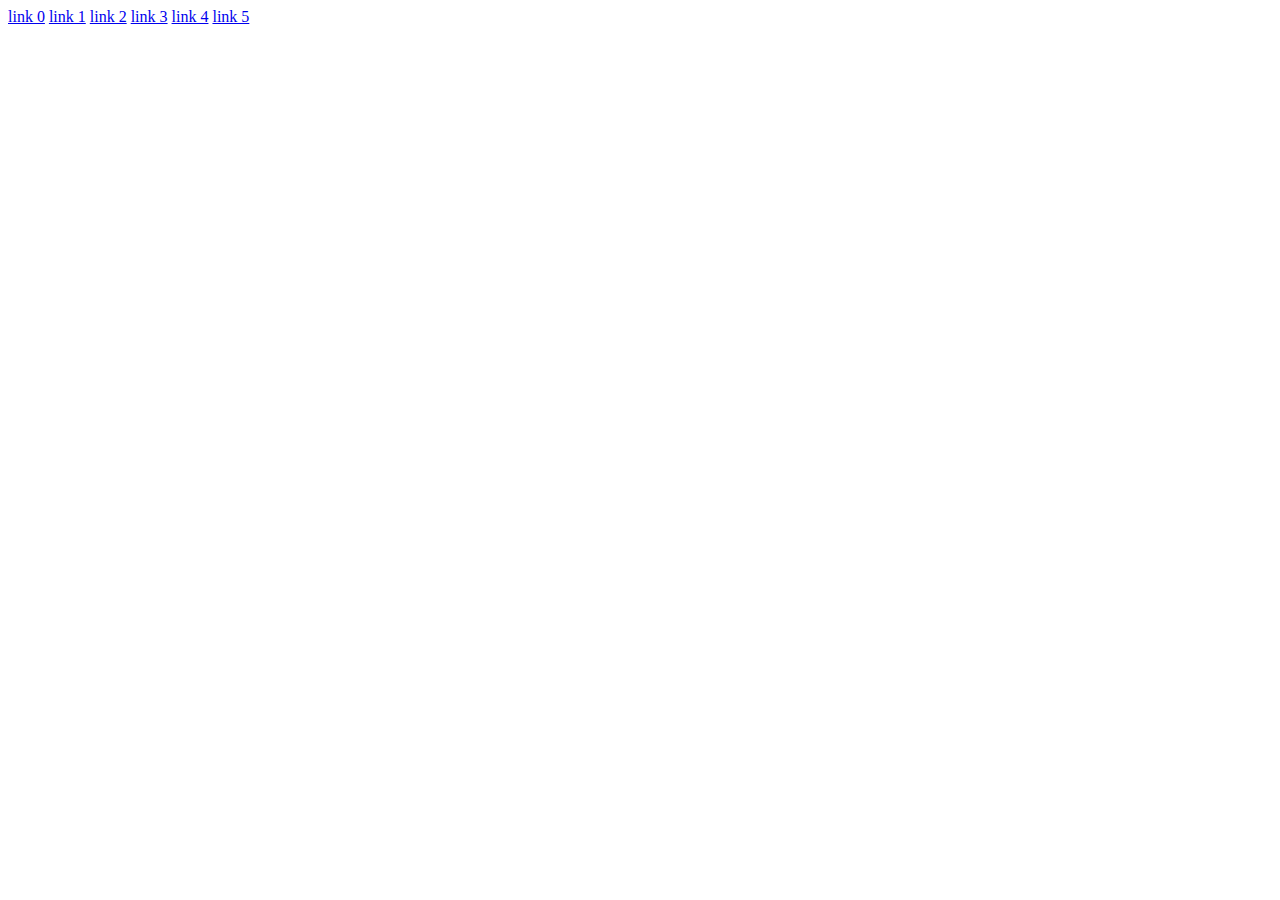
<file: index.html>
<!DOCTYPE html>
<html lang="en">
<head>
    <meta charset="UTF-8">
    <meta name="viewport" content="width=device-width, initial-scale=1.0">
    <title>Document</title>
</head>
<body>
    

    <a href="#">link 0</a>
    <a href="#">link 1</a>
    <a href="#">link 2</a>
    <a href="#">link 3</a>
    <a href="#">link 4</a>
    <a href="#">link 5</a>

    <script src="UC2 LO3.JS"></script>



</body>
</html>
</file>
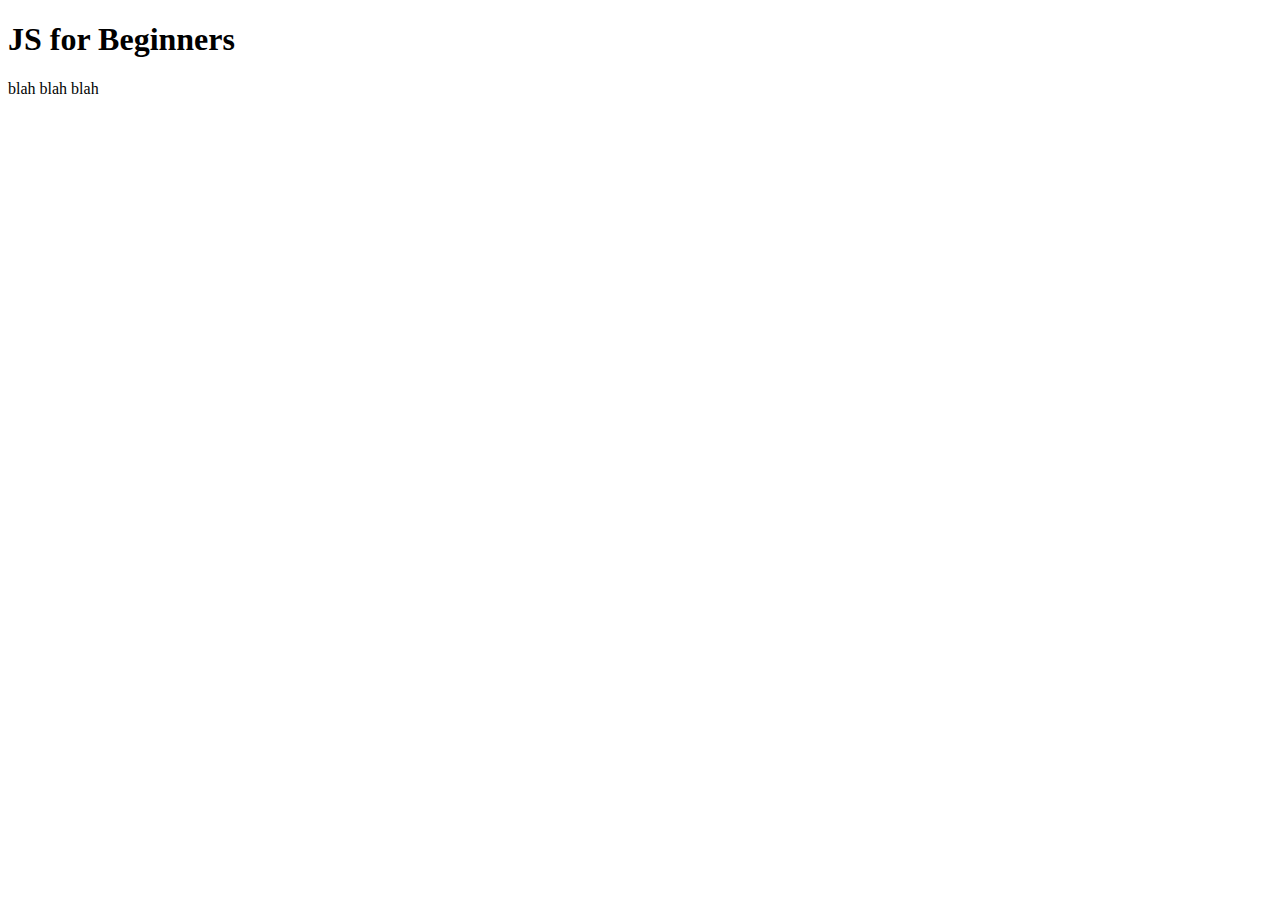
<file: UC2 LO1.02 .html>
<!DOCTYPE html>
<html lang="en">
<head>
    <meta charset="UTF-8">
    <meta name="viewport" content="width=device-width, initial-scale=1.0">
    <title>hello world</title>
</head>
<body>
    <h1>JS for Beginners</h1>
    <div id="content">
        <p>blah blah blah</p>
    </div>


    <script src="test.js"></script>
</body>
</html>
</file>
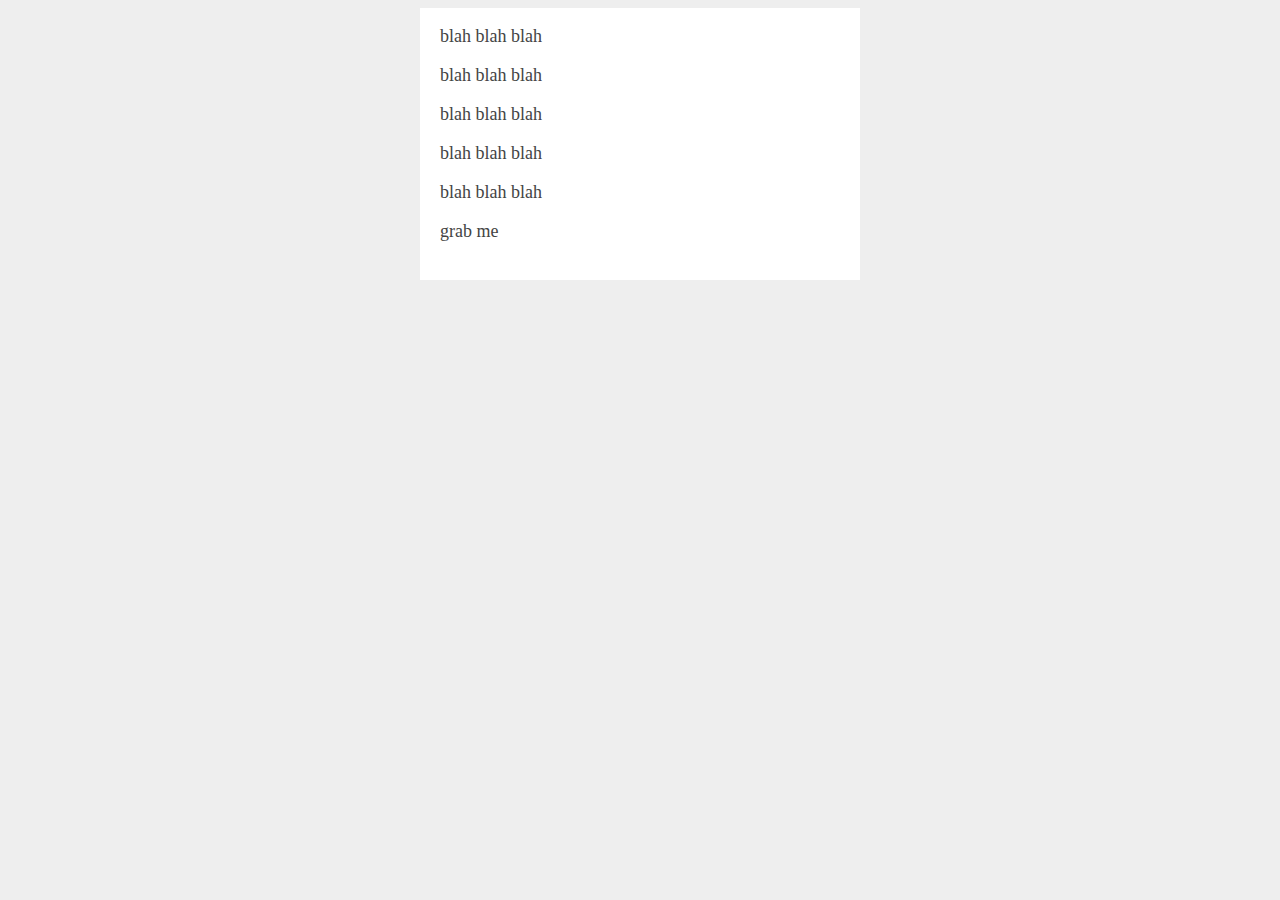
<file: UC2 LO5 JavaScript Libraries.html>
<!DOCTYPE html>
<html lang="en">
<head>
    <meta charset="UTF-8">
    <meta name="viewport" content="width=device-width, initial-scale=1.0">
    <title>JavaScript for Beginners</title>
    <link href="style.css" type="text/css" rel="stylesheet">
</head>
<body>

    <div id="content">

        <p>blah blah blah</p>
        <p>blah blah blah</p>
        <p>blah blah blah</p>
        <p>blah blah blah</p>
        <p>blah blah blah</p>
        <p>grab me</p>

    </div>

    <script src="https://code.jquery.com/jquery-1.12.4.min.js"></script>
    <script src="UC2 LO5 JavaScript Libraries.html"></script>
</body>
</html>
</file>
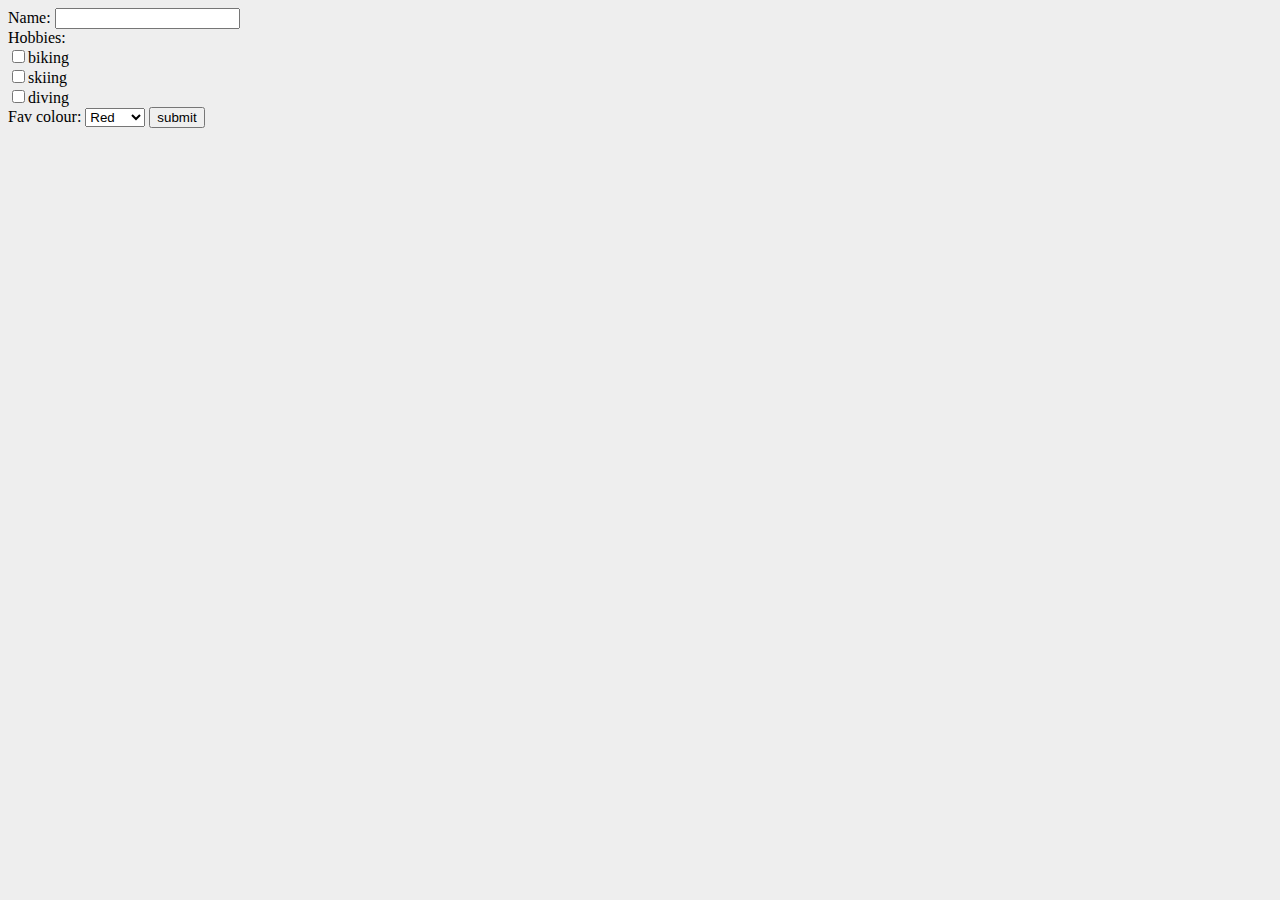
<file: UC2 LO5 VERY Simple Form Validation.html>
<!DOCTYPE html>
<html lang="en">
<head>
    <meta charset="UTF-8">
    <meta name="viewport" content="width=device-width, initial-scale=1.0">
    <title>JavaScript for Beginners</title>
    <link href="style.css" type="text/css" rel="stylesheet">
</head>
<body>

    <form id="my-form" name="myForm" action="#">
        <label for="name">Name:</label>
        <input type="text" name="name"><br/>
        <label>Hobbies:</label><br/>
        <input type="checkbox" name="biking" value="biking">biking<br/>
        <input type="checkbox" name="skiing" value="skiing">skiing<br/>
        <input type="checkbox" name="diving" value="diving">diving<br/>
        <label for="colour">Fav colour:</label>
        <select name="colour">
            <option>Red</option>
            <option>Blue</option>
            <option>Green</option>
        </select>
        <input type="submit" name="submit" value="submit">
    </form>

    <div id="message" style="color: red;"></div>

    <script src="UC2 LO5 VERY Simple Form Validation.js"></script>

</body>
</html>
</file>
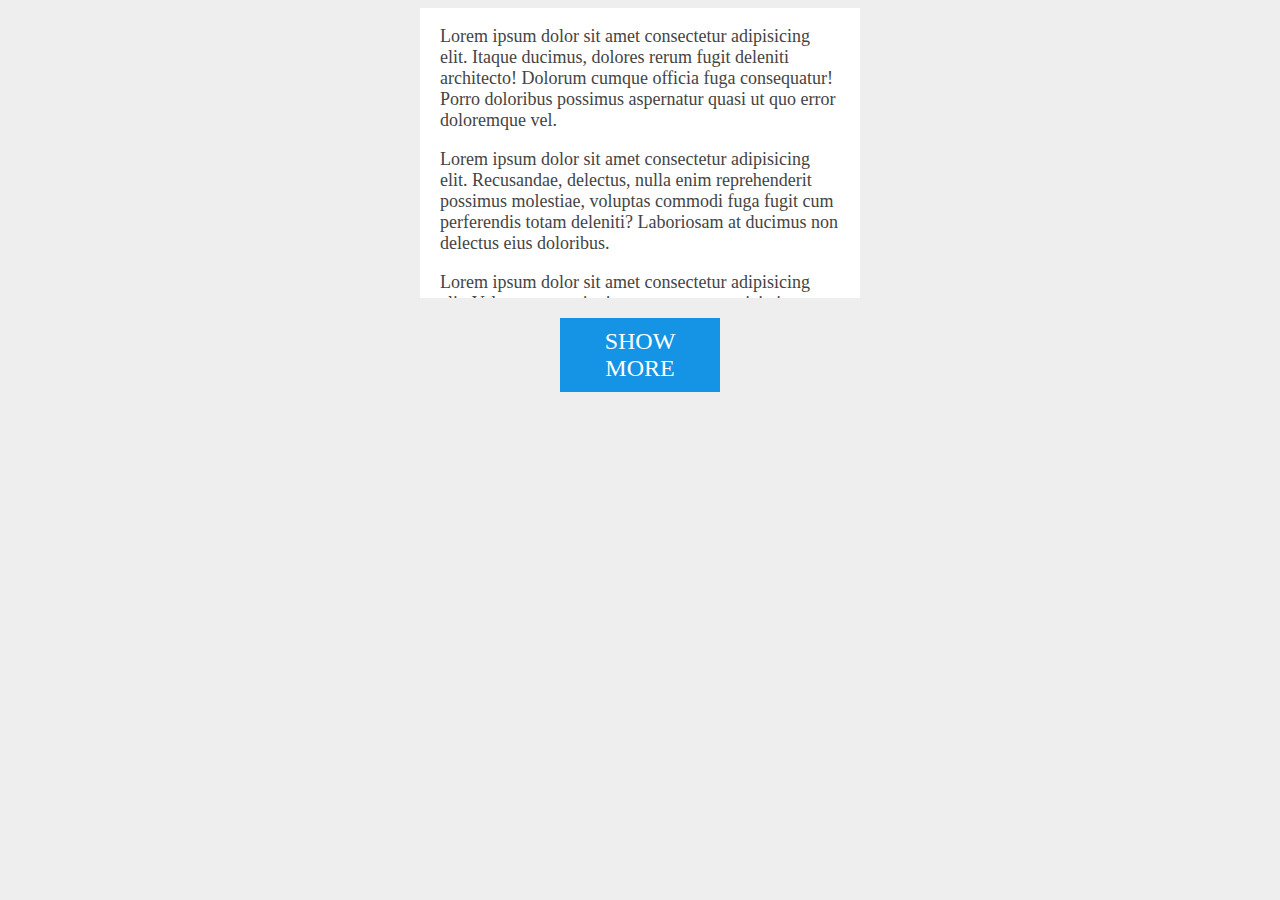
<file: UC2 LO5 Window onLoad Event.html>
<!DOCTYPE html>
<html lang="en">
<head>
    <meta charset="UTF-8">
    <meta name="viewport" content="width=device-width, initial-scale=1.0">
    <title>JavaScript for Beginners</title>
    <link href="style.css" type="text/css" rel="stylesheet">
</head>
<body>

    <div id="content">
    <p>Lorem ipsum dolor sit amet consectetur adipisicing elit. 
        Itaque ducimus, dolores rerum fugit deleniti architecto! 
        Dolorum cumque officia fuga consequatur! Porro doloribus 
        possimus aspernatur quasi ut quo error doloremque vel.</p>
    <p>Lorem ipsum dolor sit amet consectetur adipisicing elit. 
        Recusandae, delectus, nulla enim reprehenderit possimus 
        molestiae, voluptas commodi fuga fugit cum perferendis 
        totam deleniti? Laboriosam at ducimus non delectus eius 
        doloribus.</p>
    <p>Lorem ipsum dolor sit amet consectetur adipisicing elit. 
        Voluptatum veritatis eaque quas perspiciatis saepe distinctio
        necessitatibus sapiente sunt beatae officiis sequi, dolor harum 
        ex aut dolorum facere laudantium enim nobis.</p>
    <p>Lorem ipsum dolor sit amet consectetur adipisicing elit. 
        Repellendus porro fugiat quos quis libero ipsam ea, corrupti 
        cupiditate voluptatibus sint sunt accusamus neque iste laborum 
        dolor! Necessitatibus ut aperiam dolor.</p>
    <p>Lorem ipsum dolor sit amet consectetur adipisicing elit. 
        Distinctio dolorum natus rem, nulla cupiditate accusantium 
        iusto voluptatum nihil. Laboriosam dicta nam animi officiis 
        et assumenda tempore nobis magni quae fugiat!</p>
    </div>

    <a id="show-more">Show More</a>

    <script src="UC2 LO5  Window onLoad Event.js"></script>

</body>
</html>
</file>
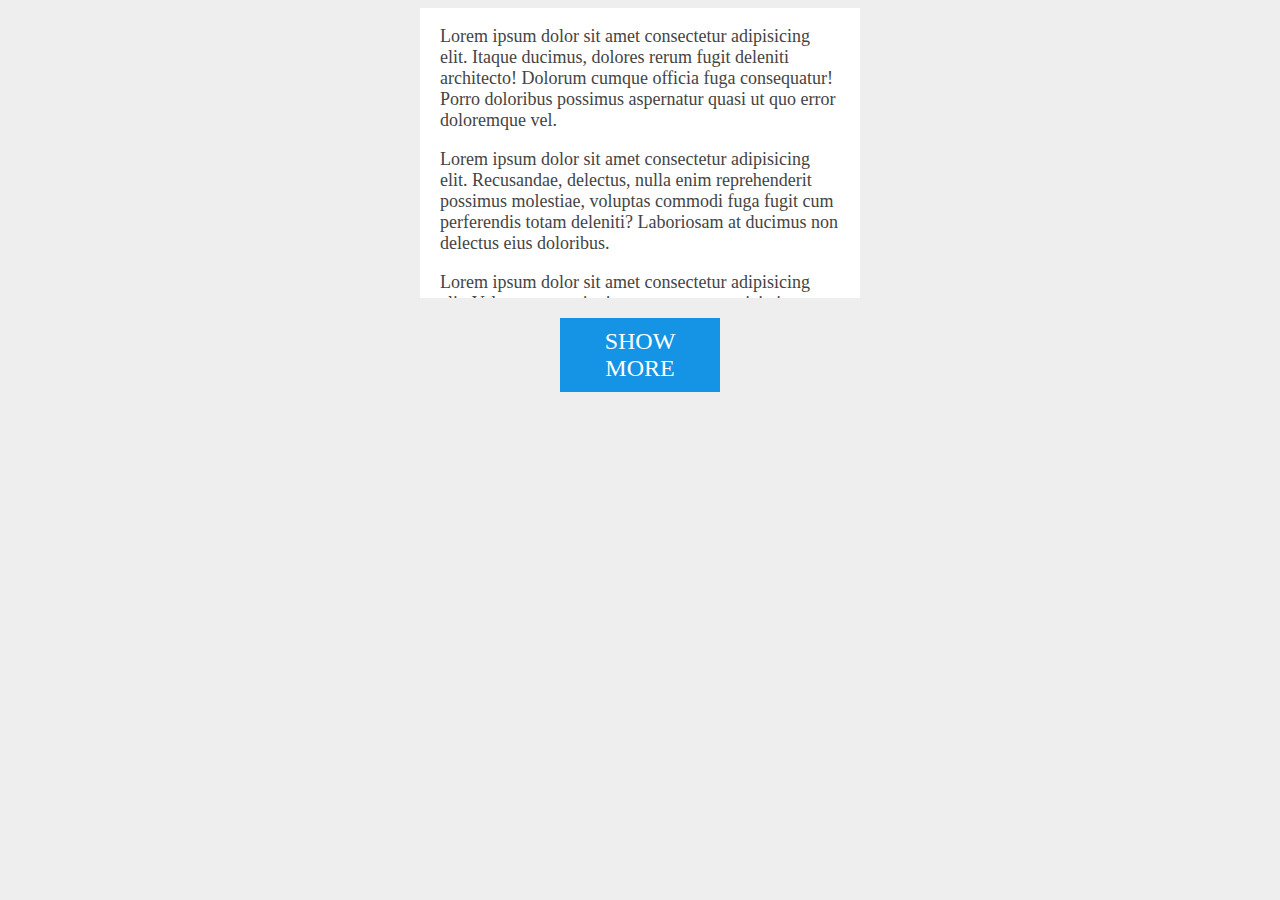
<file: UC2 LO5.html>
<!DOCTYPE html>
<html lang="en">
<head>
    <meta charset="UTF-8">
    <meta name="viewport" content="width=device-width, initial-scale=1.0">
    <title>JavaScript for Beginners</title>
    <link href="style.css" type="text/css" rel="stylesheet">
</head>
<body>

    <div id="content">
    <p>Lorem ipsum dolor sit amet consectetur adipisicing elit. 
        Itaque ducimus, dolores rerum fugit deleniti architecto! 
        Dolorum cumque officia fuga consequatur! Porro doloribus 
        possimus aspernatur quasi ut quo error doloremque vel.</p>
    <p>Lorem ipsum dolor sit amet consectetur adipisicing elit. 
        Recusandae, delectus, nulla enim reprehenderit possimus 
        molestiae, voluptas commodi fuga fugit cum perferendis 
        totam deleniti? Laboriosam at ducimus non delectus eius 
        doloribus.</p>
    <p>Lorem ipsum dolor sit amet consectetur adipisicing elit. 
        Voluptatum veritatis eaque quas perspiciatis saepe distinctio
        necessitatibus sapiente sunt beatae officiis sequi, dolor harum 
        ex aut dolorum facere laudantium enim nobis.</p>
    <p>Lorem ipsum dolor sit amet consectetur adipisicing elit. 
        Repellendus porro fugiat quos quis libero ipsam ea, corrupti 
        cupiditate voluptatibus sint sunt accusamus neque iste laborum 
        dolor! Necessitatibus ut aperiam dolor.</p>
    <p>Lorem ipsum dolor sit amet consectetur adipisicing elit. 
        Distinctio dolorum natus rem, nulla cupiditate accusantium 
        iusto voluptatum nihil. Laboriosam dicta nam animi officiis 
        et assumenda tempore nobis magni quae fugiat!</p>
    </div>

    <a id="show-more">Show More</a>

    <script src="UC2 LO5.js"></script>

</body>
</html>
</file>
<file: style.css>
body{
    background: #eee;
}

#content{
    width: 400px;
    background: #fff;
    padding: 20px;
    padding-top: 0;
    font-family: Calibri;
    font-size: 18px;
    color: #444;
    margin: 0 auto;

    max-height: 270px;
    overflow: hidden;

    /* Set transitions up */
    -webkit-transition: max-height 0.7s;
    -moz-transition: max-height 0.7s;
    transition: max-height 0.7s;
}

#content.open{
    max-height: 1000px;

    /* Set transitions up */
    -webkit-transition: max-height 0.7s;
    -moz-transition: max-height 0.7s;
    transition: max-height 0.7s;
}

#show-more{
    background: #1594e5;
    color: #fff;
    font-family: Calibri;
    display: block;
    width: 140px;
    font-size: 24px;
    text-transform: uppercase;
    padding: 10px;
    text-align: center;
    margin: 20px auto;
    cursor: pointer;
}
</file>
